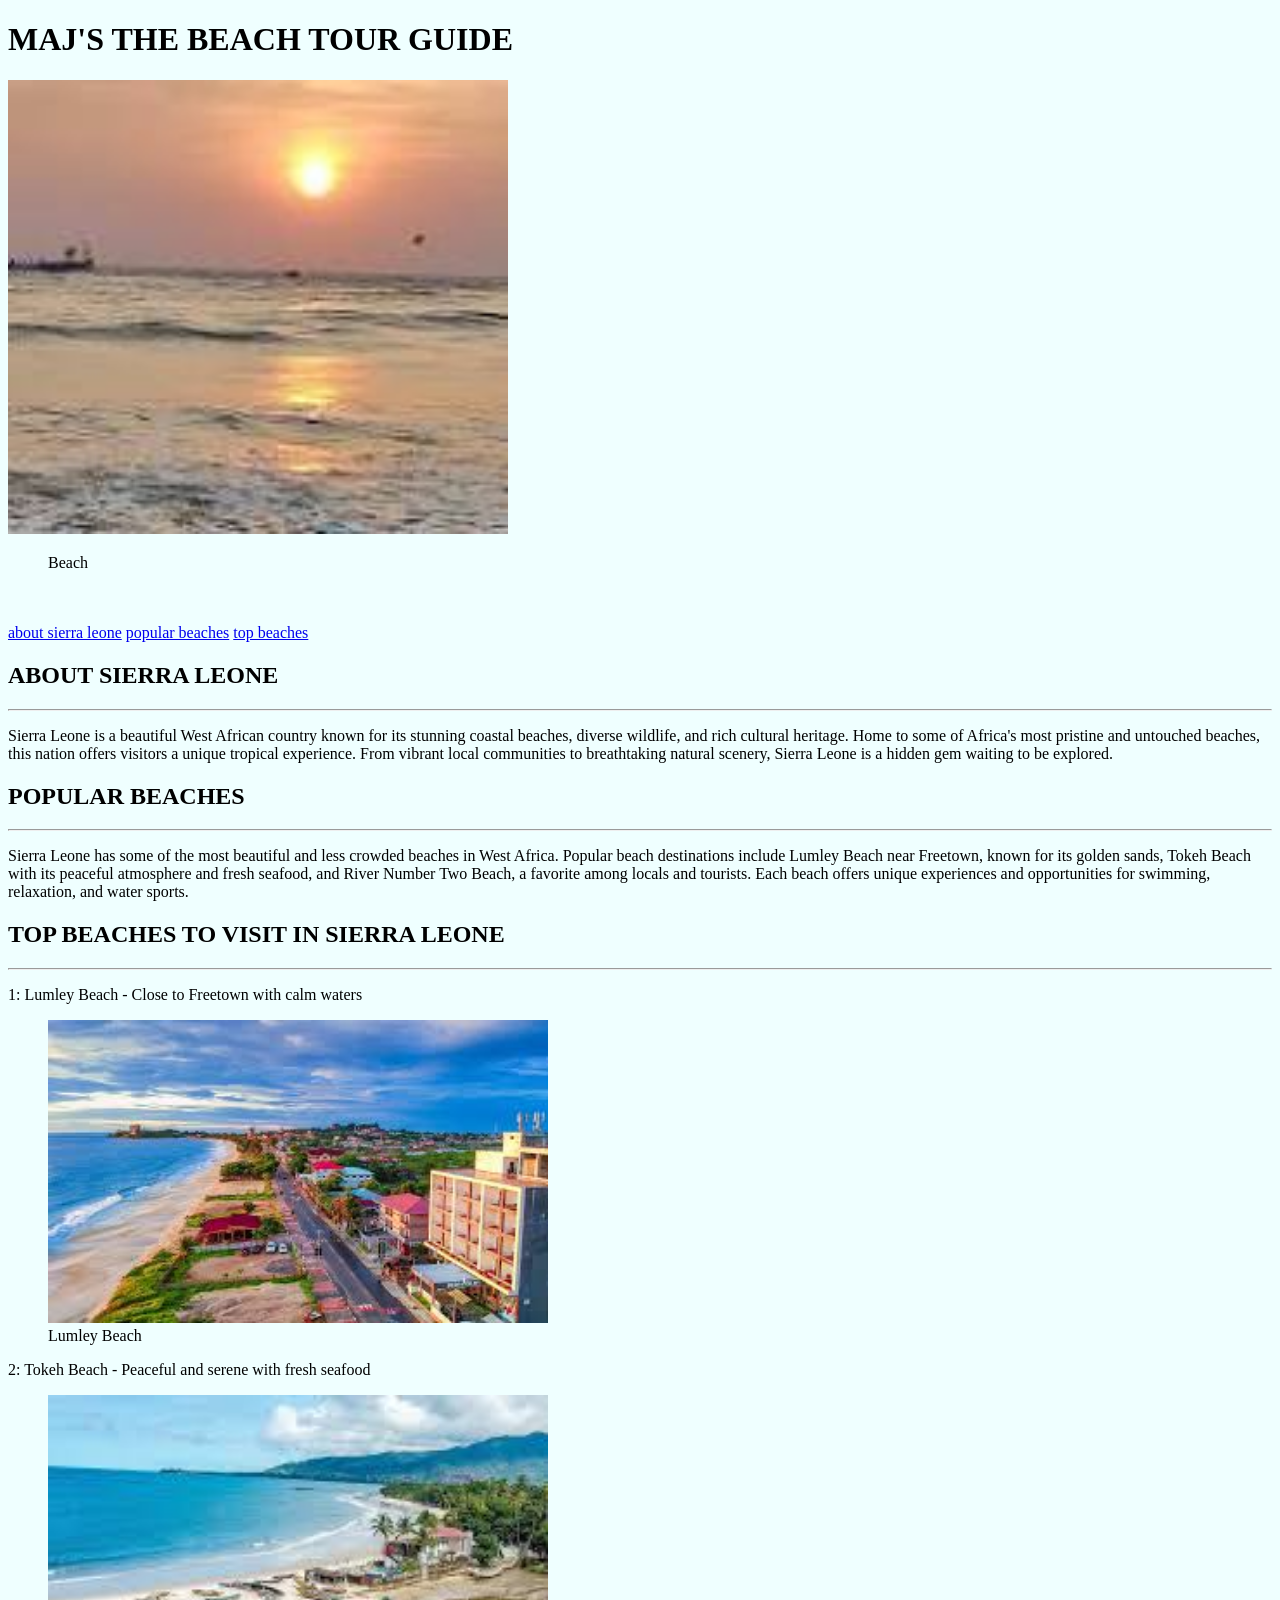
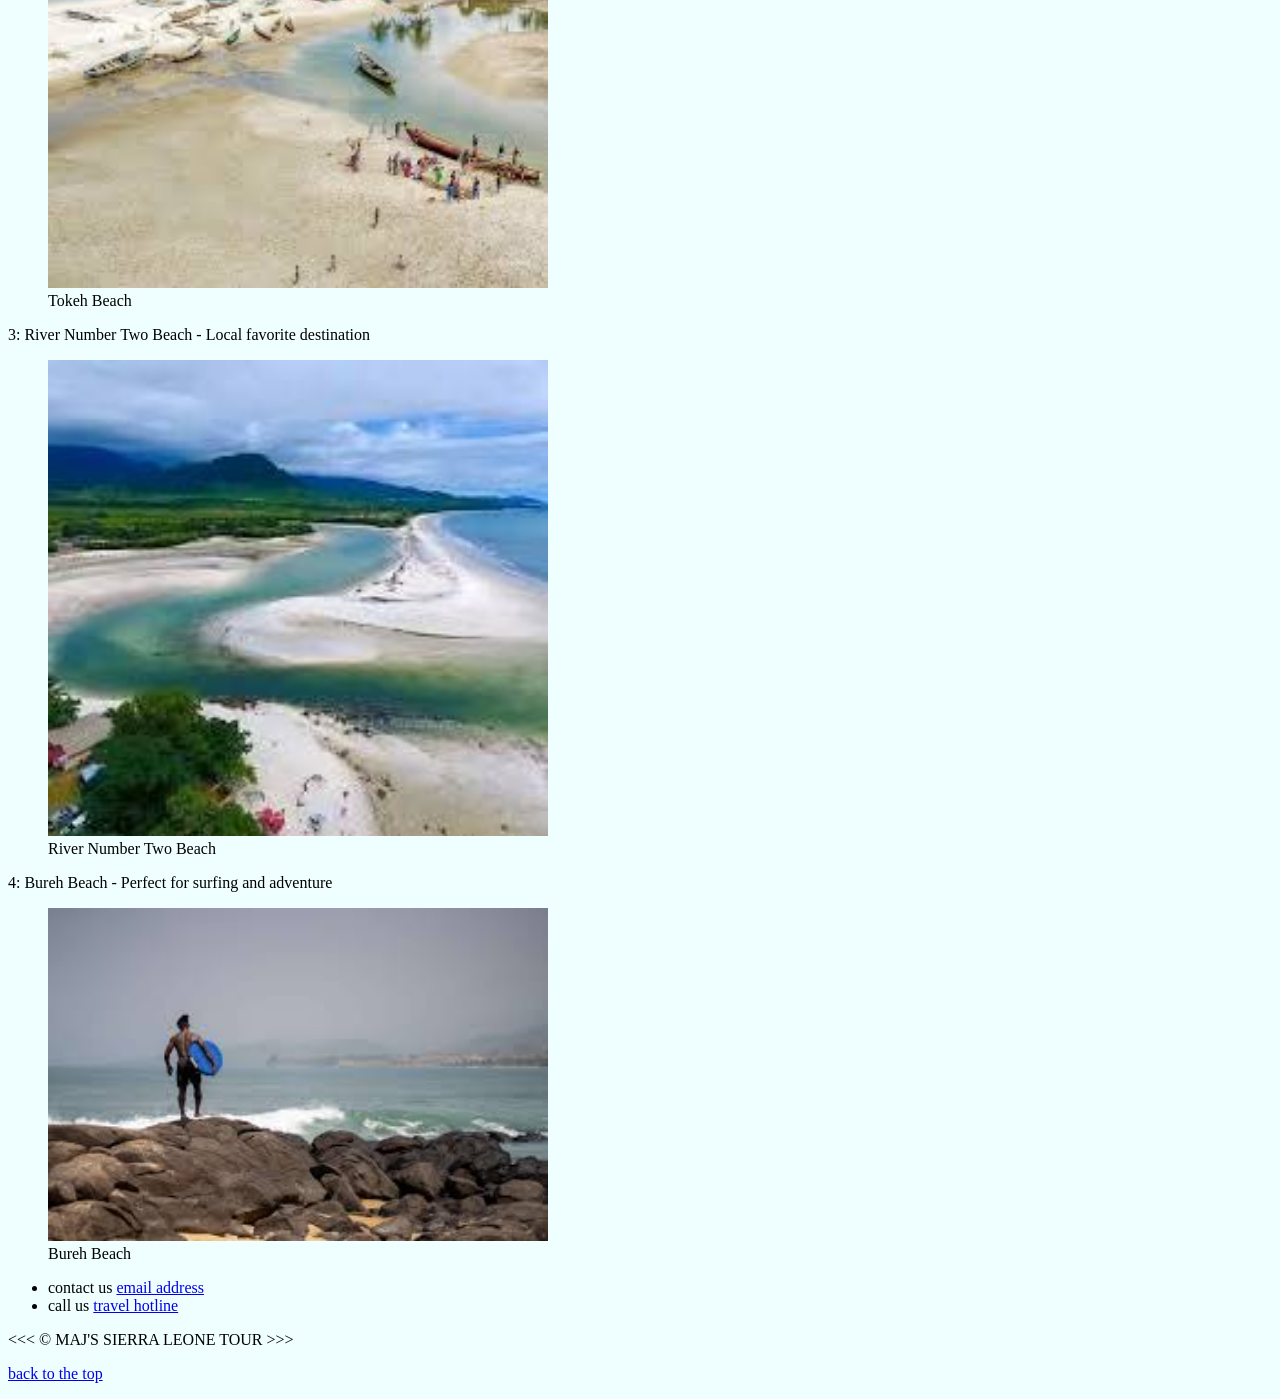
<file: index.html>
<!DOCTYPE html>

<html lang="en">
    <head>
   <meta charset="UTF-8">
   
<title> MAJ'S BEACH TOUR GUIDE</title>
<link rel="stylesheet" href="style.css">
</head> 
  <body>
    <h1>MAJ'S THE BEACH TOUR GUIDE</h1> 
    <img src="mj.jpg" alt="Maj">
    <figure><figcaption>Beach</figcaption>
    </figure>
    
    <br>
    <br>

    <nav>
        <a href="#about">about sierra leone</a>
        
        <a href="#music">popular beaches</a>
        <a href="#songs">top beaches</a>
        
    </nav>

    <main>
      <section id="about">
        <h2> ABOUT SIERRA LEONE </h2>
        <hr>
        <p>Sierra Leone is a beautiful West African country known for its stunning coastal beaches, diverse wildlife, and rich cultural heritage. Home to some of Africa's most pristine and untouched beaches, this nation offers visitors a unique tropical experience. From vibrant local communities to breathtaking natural scenery, Sierra Leone is a hidden gem waiting to be explored.</p>
      </section>
      <section id="music">
        <h2> POPULAR BEACHES </h2>
        <hr>
        <p>Sierra Leone has some of the most beautiful and less crowded beaches in West Africa. Popular beach destinations include Lumley Beach near Freetown, known for its golden sands, Tokeh Beach with its peaceful atmosphere and fresh seafood, and River Number Two Beach, a favorite among locals and tourists. Each beach offers unique experiences and opportunities for swimming, relaxation, and water sports.</p>
      </section>
      <section id="songs">
        <h2> TOP BEACHES TO VISIT IN SIERRA LEONE</h2>
        <hr> 
    
       <p> 1: Lumley Beach - Close to Freetown with calm waters  </p> 
       <figure><img src="lumley beach.jpg" alt="Lumley Beach" width="500"><figcaption>Lumley Beach</figcaption></figure>
       <p> 2: Tokeh Beach - Peaceful and serene with fresh seafood </p>
       <figure><img src="tokeh beach.jpg" alt="Tokeh Beach" width="500"><figcaption>Tokeh Beach</figcaption></figure>
       <p> 3: River Number Two Beach - Local favorite destination</p>
       <figure><img src="number 2.jpg" alt="River Number Two Beach" width="500"><figcaption>River Number Two Beach</figcaption></figure>
        <p>4: Bureh Beach - Perfect for surfing and adventure</p>
       <figure><img src="bureh beach.jpg" alt="Bureh Beach" width="500"><figcaption>Bureh Beach</figcaption></figure>
      </section>
    </main>
<ul>
  <li>
   contact us <a href="mailto:Cravynmaj@icloud.com">email address</a>
  </li>
  <li>call us <a href="tel:+23274439751">travel hotline</a></li>

</ul>  
<p> &lt;&lt;&lt; &copy;  MAJ'S SIERRA LEONE TOUR &gt;&gt;&gt; </p>

<p>
  <a href="#">back to the top </a>
</p>
   

   
   
</body>










</html>
</file>
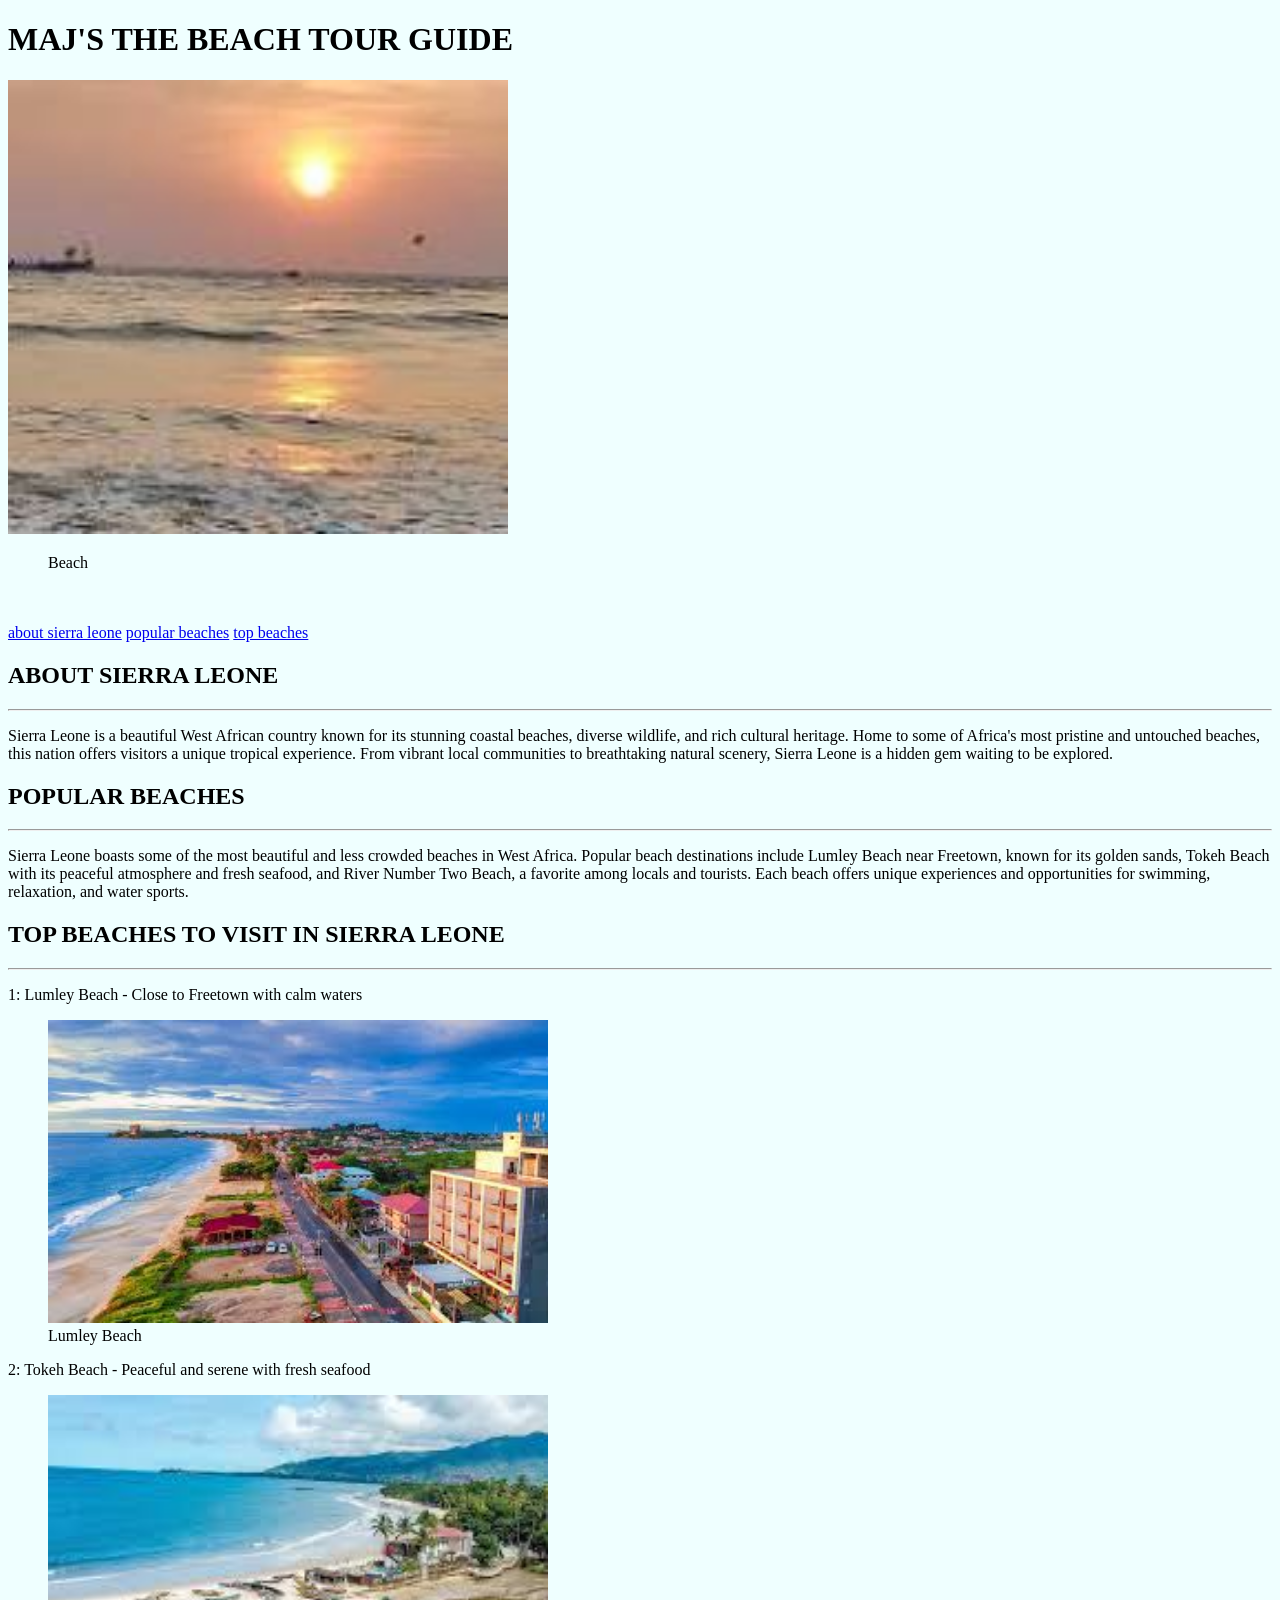
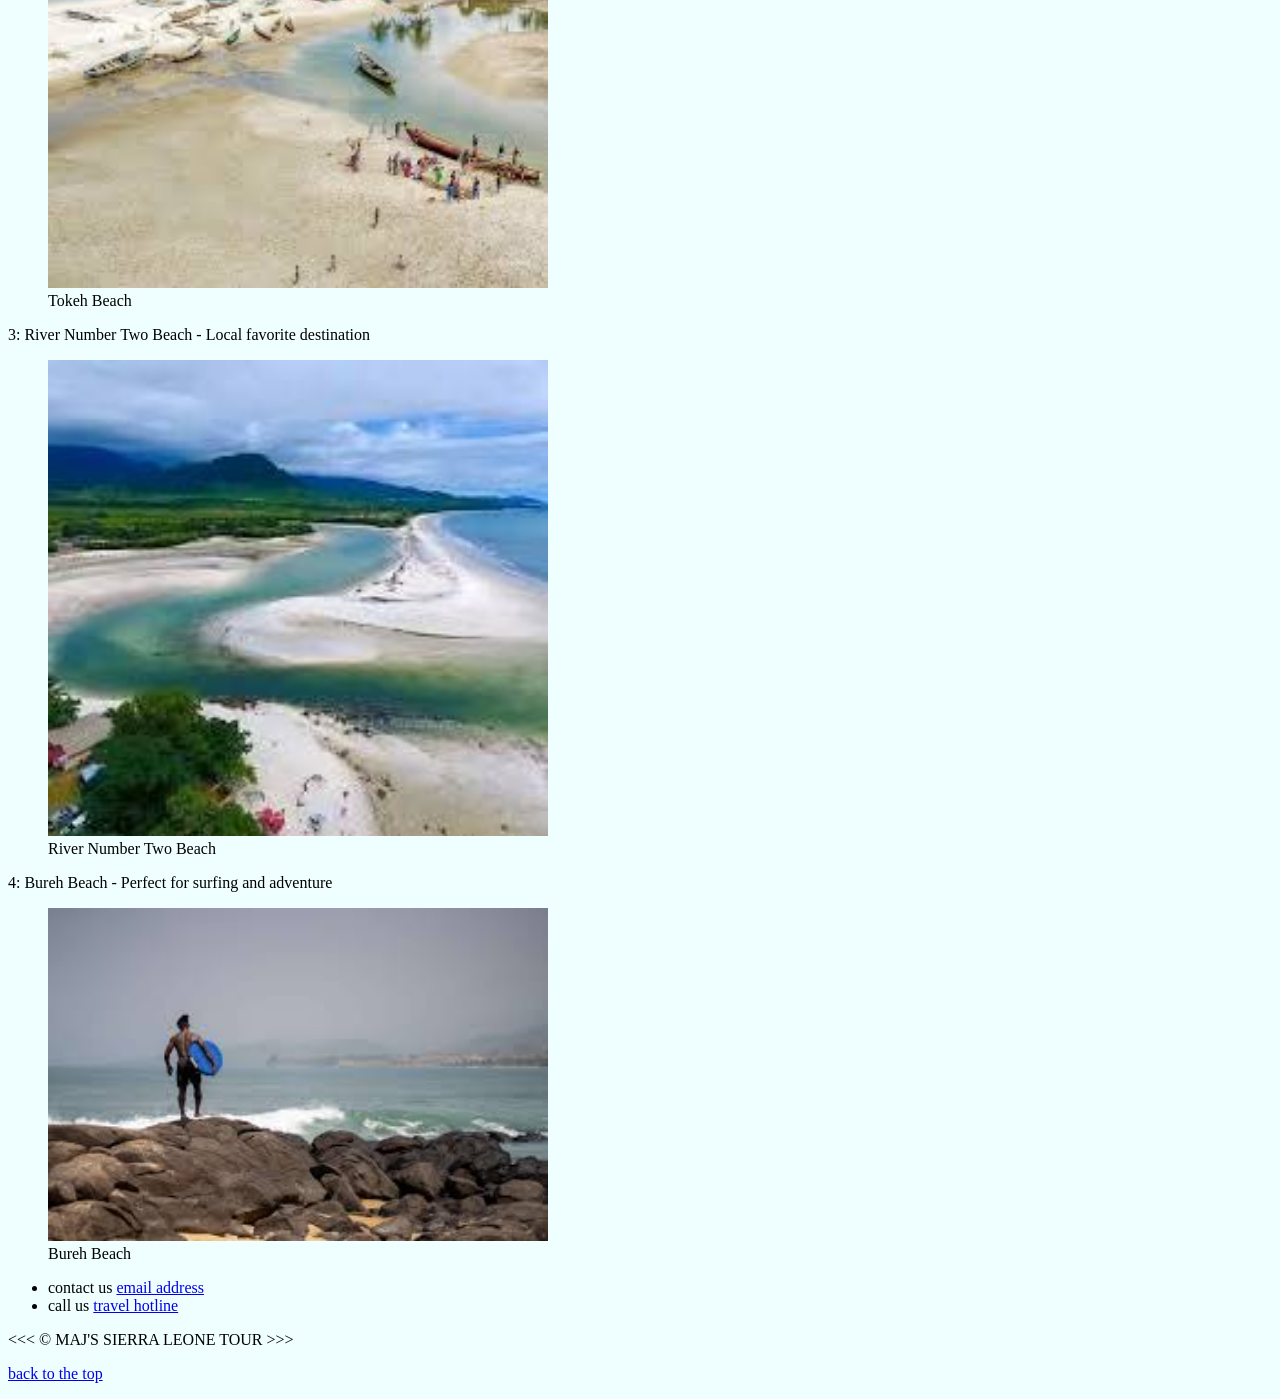
<file: index2.html>
<!DOCTYPE html>

<html lang="en">
    <head>
   <meta charset="UTF-8">
   
<title> MAJ THE BEACH TOUR GUIDE</title>
<link rel="stylesheet" href="style.css">
</head> 
  <body>
    <h1>MAJ'S THE BEACH TOUR GUIDE</h1> 
    <img src="mj.jpg" alt="Maj">
    <figure><figcaption>Beach</figcaption>
    </figure>
    
    <br>
    <br>

    <nav>
        <a href="#about">about sierra leone</a>
        
        <a href="#music">popular beaches</a>
        <a href="#songs">top beaches</a>
        
    </nav>

    <main>
      <section id="about">
        <h2> ABOUT SIERRA LEONE </h2>
        <hr>
        <p>Sierra Leone is a beautiful West African country known for its stunning coastal beaches, diverse wildlife, and rich cultural heritage. Home to some of Africa's most pristine and untouched beaches, this nation offers visitors a unique tropical experience. From vibrant local communities to breathtaking natural scenery, Sierra Leone is a hidden gem waiting to be explored.</p>
      </section>
      <section id="music">
        <h2> POPULAR BEACHES </h2>
        <hr>
        <p>Sierra Leone boasts some of the most beautiful and less crowded beaches in West Africa. Popular beach destinations include Lumley Beach near Freetown, known for its golden sands, Tokeh Beach with its peaceful atmosphere and fresh seafood, and River Number Two Beach, a favorite among locals and tourists. Each beach offers unique experiences and opportunities for swimming, relaxation, and water sports.</p>
      </section>
      <section id="songs">
        <h2> TOP BEACHES TO VISIT IN SIERRA LEONE</h2>
        <hr> 
    
       <p> 1: Lumley Beach - Close to Freetown with calm waters  </p> 
       <figure><img src="lumley beach.jpg" alt="Lumley Beach" width="500"><figcaption>Lumley Beach</figcaption></figure>
       <p> 2: Tokeh Beach - Peaceful and serene with fresh seafood </p>
       <figure><img src="tokeh beach.jpg" alt="Tokeh Beach" width="500"><figcaption>Tokeh Beach</figcaption></figure>
       <p> 3: River Number Two Beach - Local favorite destination</p>
       <figure><img src="number 2.jpg" alt="River Number Two Beach" width="500"><figcaption>River Number Two Beach</figcaption></figure>
        <p>4: Bureh Beach - Perfect for surfing and adventure</p>
       <figure><img src="bureh beach.jpg" alt="Bureh Beach" width="500"><figcaption>Bureh Beach</figcaption></figure>
      </section>
    </main>
<ul>
  <li>
   contact us <a href="mailto:Cravynmaj@icloud.com">email address</a>
  </li>
  <li>call us <a href="tel:+23274439751">travel hotline</a></li>

</ul>  
<p> &lt;&lt;&lt; &copy;  MAJ'S SIERRA LEONE TOUR &gt;&gt;&gt; </p>

<p>
  <a href="#">back to the top </a>
</p>
   

   
   
</body>










</html>
</file>
<file: style.css>
body{background-color: rgba(218, 255, 255, 0.422);}
img{width: 500px;height: auto;}
</file>
